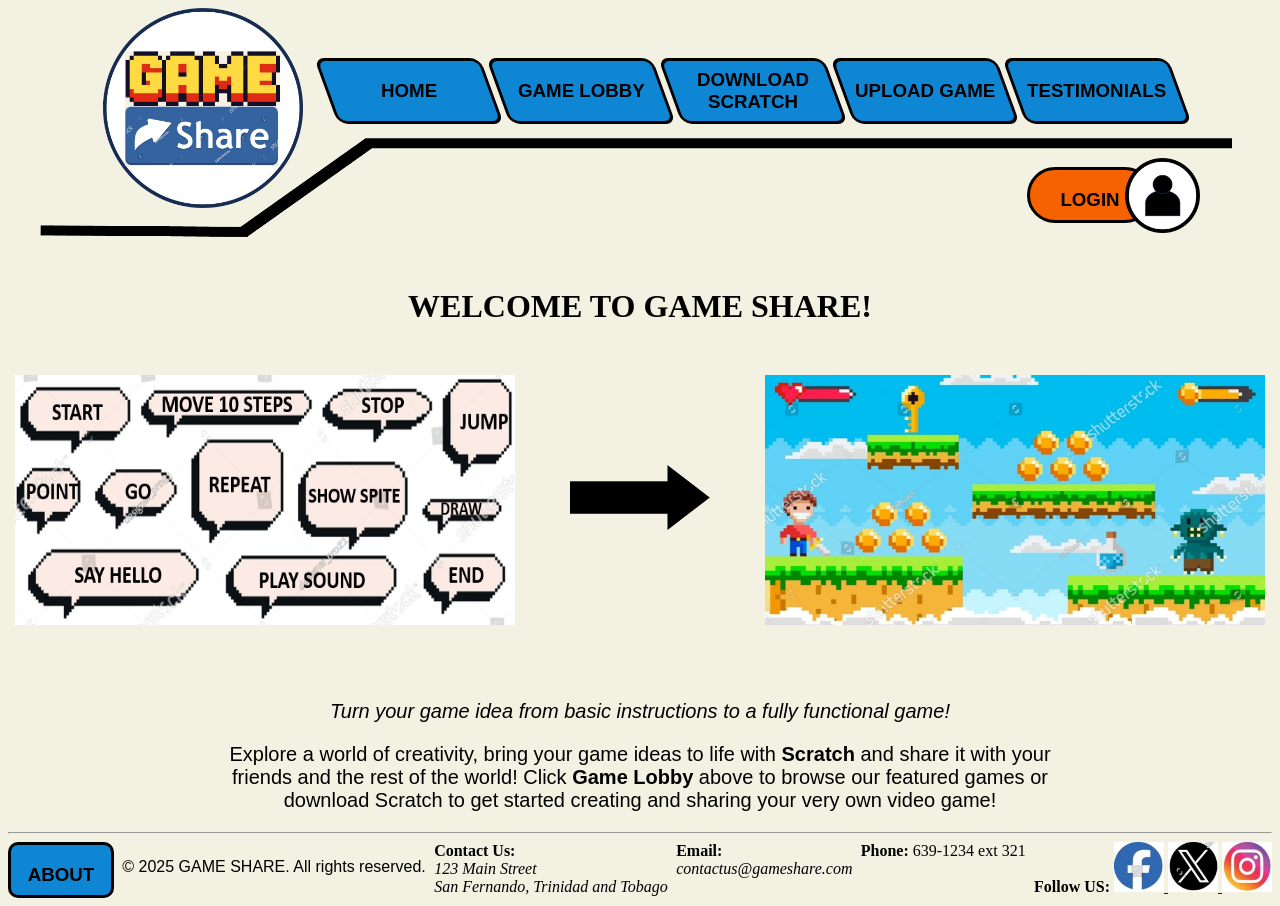
<file: index.html>
<!DOCTYPE html>
<html lang="en-US" class="preventHorizontalScrolling">

<head>
    <title>Home</title>
    <meta charset="UTF-8">

    <link rel="stylesheet" href="css/styles.css">

</head>

<body class="backgroundColor">

    <header class="boxWrapper">
        <div class="logoWrap">
            <img src="img/logo.png" alt="Website Logo" height="200" width="200">
        </div>

        <a href="index.html" class="plainBlackLink">
            <nav class="box">
                <h3 class="boxText">HOME</h3>
            </nav>
        </a>

        <a href="html/2_lobby.html" class="plainBlackLink">
            <nav class="box">
                <h3 class="boxText">GAME LOBBY</h3>
            </nav>
        </a>

        <a href="html/3_download_scratch.html" class="plainBlackLink">
            <nav class="box">
                <h3 class="boxText">DOWNLOAD SCRATCH</h3>
            </nav>
        </a>

        <a href="html/4_upload_game.html" class="plainBlackLink">
            <nav class="box">
                <h3 class="boxText">UPLOAD GAME</h3>
            </nav>
        </a>

        <a href="html/5_testimonials.html" class="plainBlackLink">
            <nav class="box">
                <h3 class="boxText">TESTIMONIALS</h3>
            </nav>
        </a>
    </header>

    <div class="boxWrapperLine">
        <img src="img/upperLineBorder.png" width="1200" height="100" alt="Upper Border Line">
    </div>

    <div class="loginButtonAlign">
        <a href="html/6_cta_register-login.html" class="plainBlackLink">
            <nav class="loginButton">
                <h3>LOGIN</h3>
            </nav>
        </a>
    </div>

    <div class="silhouetteAlign">
        <a href="html/6_cta_register-login.html">
            <img src="img/silhouette.png" alt="silhouette icon" height="75" width="75">
        </a>
    </div>

    <div class="spaceBetweenTopBorderandWelcome"></div>

    <h1 class="alignWelcomeTextCenter">WELCOME TO GAME SHARE!</h1>

    <div class="homeImageOneHolder">
        <img src="img/before.png" width="500" height="250" alt="Before Image">
    </div>

    <div class="homeImageTwoHolder">
        <img src="img/after.jpg" width="500" height="250" alt="After Image">
    </div>

    <div class="homeImageThreeHolder">
        <img src="img/arrow.png" width="140" height="65" alt="Arrow Pointing Right">
    </div>
	
		
    <div class="spaceBeforeHomeParagraph">
		<p class="alignWelcomeTextCenter">Turn your game idea from basic instructions to a fully functional game!</p>
	</div>

    <p class="centerAlignandFormatHomeParagraph">
        Explore a world of creativity, bring your game ideas to life with <b>Scratch</b> and share it with your friends and the rest of the world! Click <b>Game Lobby</b> above to browse our featured games or download Scratch to get started creating and sharing your very own video game!
    </p>

    <footer>
        <hr>
        <div class="footerFlexBox">

            <a href="html/7_about-contact.html" class="plainBlackLink">
                <nav class="aboutButton">
                    <h3>ABOUT</h3>
                </nav>
            </a>

            <p>&copy; 2025 GAME SHARE. All rights reserved.</p>

            <div>
                <b>Contact Us:</b>
                <address>
                    123 Main Street <br>
                    San Fernando, Trinidad and Tobago
                </address>
            </div>

            <div>
                <b>Email:</b>
                <address>contactus@gameshare.com</address>
            </div>

            <div>
                <b>Phone:</b> 639-1234 ext 321
            </div>

            <div>
                <b>Follow US:</b>

                <a href="https://www.facebook.com/help" target="_blank">
                    <img src="img/fb.jpg" alt="Facebook Icon" width="50" height="50">
                </a>

                <a href="https://www.x.com" target="_blank">
                    <img src="img/x.jpg" alt="X Icon" width="50" height="50">
                </a>

                <a href="https://www.instagram.com" target="_blank">
                    <img src="img/insta.jpg" alt="Instagram Icon" width="50" height="50">
                </a>
				
				
				
            </div>
        </div>
    </footer>

</body>

</html>
</file>
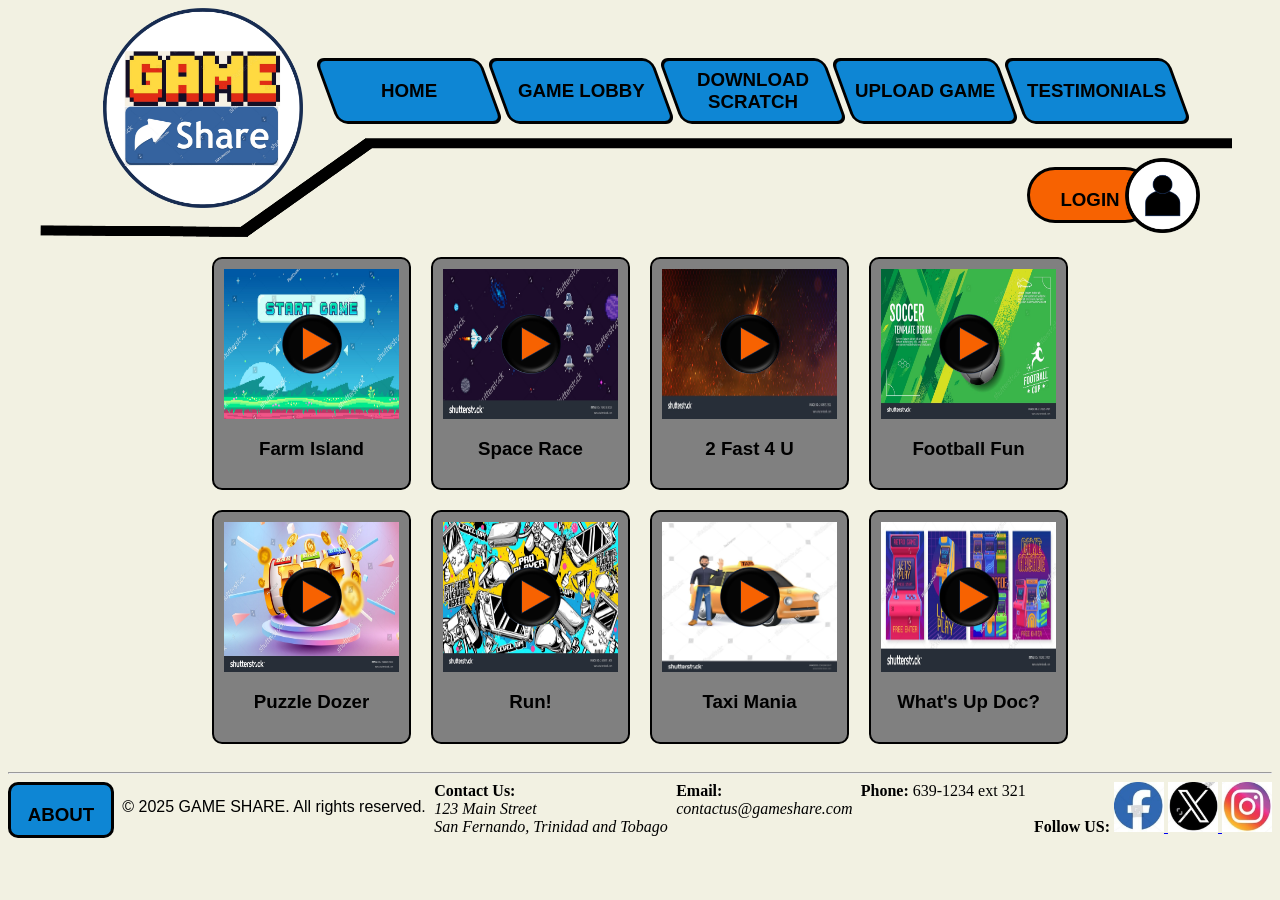
<file: html/2_lobby.html>
<!DOCTYPE html>
<html lang="en-US" class="preventHorizontalScrolling">
    <head>
        <title>GAME LOBBY</title>
        <meta charset="UTF-8">

        <link rel="stylesheet" href="../css/styles.css">      
    </head>

    <body class="backgroundColor">

        <header class="boxWrapper">
            <div class="logoWrap">
                <img src="../img/logo.png" alt="Website Logo" height="200" width="200">
            </div>

            <a href="../index.html" class="plainBlackLink">
                <nav class="box">
                    <h3 class="boxText">HOME</h3>
                </nav>
            </a>

            <a href="../html/2_lobby.html" class="plainBlackLink">
                <nav class="box">
                    <h3 class="boxText">GAME LOBBY</h3>
                </nav>
            </a>

            <a href="../html/3_download_scratch.html" class="plainBlackLink">
                <nav class="box">
                    <h3 class="boxText">DOWNLOAD SCRATCH</h3>
                </nav>
            </a>

            <a href="../html/4_upload_game.html" class="plainBlackLink">
                <nav class="box">
                    <h3 class="boxText">UPLOAD GAME</h3>
                </nav>
            </a>

            <a href="../html/5_testimonials.html" class="plainBlackLink">
                <nav class="box">
                    <h3 class="boxText">TESTIMONIALS</h3>
                </nav>
            </a>
        </header>

        <div class="boxWrapperLine">
            <img src="../img/upperLineBorder.png" alt="upperLineBorder" width="1200" height="100">
        </div>

        <div class="loginButtonAlign">
            <a href="../html/6_cta_register-login.html" class="plainBlackLink">
                <nav class="loginButton">
                    <h3>LOGIN</h3>
                </nav>
            </a>
        </div>

        <div class="silhouetteAlign">
            <a href="../html/6_cta_register-login.html">
                <img src="../img/silhouette.png" alt="silhouette icon" height="75" width="75">
            </a>
        </div>

        <div class="arrangeGames">
            <div class="gameBackground">
                <div class="gameWindowBorder">
                    <img src="../img/game1.jpg" alt="game1" height="150" width="175">
                    <a href="../html/8_cta_gameplay.html">
                        <img class="playButton" src="../img/play.png" alt="play" height="60" width="60">
                    </a>
                </div>
                <h3>Farm Island</h3>
            </div>

            <div class="gameBackground">
                <div class="gameWindowBorder">
                    <img src="../img/space.jpg" alt="space" height="150" width="175">
                    <img class="playButton" src="../img/play.png" alt="play" height="60" width="60">
                </div>
                <h3>Space Race</h3>
            </div>

            <div class="gameBackground">
                <div class="gameWindowBorder">
                    <img src="../img/vs.jpg" alt="vs" height="150" width="175">
                    <img class="playButton" src="../img/play.png" alt="play" height="60" width="60">
                </div>
                <h3>2 Fast 4 U</h3>
            </div>
            
            <div class="gameBackground">
                <div class="gameWindowBorder">
                    <img src="../img/football.jpg" alt="football" height="150" width="175">
                    <img class="playButton" src="../img/play.png" alt="play" height="60" width="60">
                </div>
                <h3>Football Fun</h3>
            </div>
            
            <div class="gameBackground">
                <div class="gameWindowBorder">
                    <img src="../img/puzzle.jpg" alt="puzzle" height="150" width="175">
                    <img class="playButton" src="../img/play.png" alt="play" height="60" width="60">
                </div>
                <h3>Puzzle Dozer</h3>
            </div>
            
            <div class="gameBackground">
                <div class="gameWindowBorder">
                    <img src="../img/fun.jpg" alt="fun" height="150" width="175">
                    <img class="playButton" src="../img/play.png" alt="play" height="60" width="60">
                </div>
                <h3>Run!</h3>
            </div>
            
            <div class="gameBackground">
                <div class="gameWindowBorder">
                    <img src="../img/taxi.jpg" alt="taxi" height="150" width="175">
                    <img class="playButton" src="../img/play.png" alt="play" height="60" width="60">
                </div>
                <h3>Taxi Mania</h3>
            </div>
            
            <div class="gameBackground">
                <div class="gameWindowBorder">
                    <img src="../img/retro.jpg" alt="retro" height="150" width="175">
                    <img class="playButton" src="../img/play.png" alt="play" height="60" width="60">
                </div>
                <h3>What's Up Doc?</h3>
            </div>
        </div>

        <footer>
            <hr>
            <div class="footerFlexBox">

                <a href="../html/7_about-contact.html" class="plainBlackLink">
                    <nav class="aboutButton">
                        <h3>ABOUT</h3>
                    </nav>
                </a>

                <p>&copy; 2025 GAME SHARE. All rights reserved.</p>

                <div>
                    <b>Contact Us:</b>
                    <address>
                        123 Main Street<br>
                        San Fernando, Trinidad and Tobago
                    </address>
                </div>

                <div>
                    <b>Email:</b>
                    <address>contactus@gameshare.com</address>
                </div>

                <div>
                    <b>Phone:</b> 639-1234 ext 321
                </div>

                <div>
                    <b>Follow US:</b>

                    <a href="https://www.facebook.com/help" target="_blank">
                        <img src="../img/fb.jpg" alt="fb" width="50" height="50">
                    </a>

                    <a href="https://www.x.com" target="_blank">
                        <img src="../img/x.jpg" alt="x" width="50" height="50">
                    </a>

                    <a href="https://www.instagram.com" target="_blank">
                        <img src="../img/insta.jpg" alt="insta" width="50" height="50">
                    </a>
                </div>
            </div>
        </footer>

    </body>
</html>
</file>
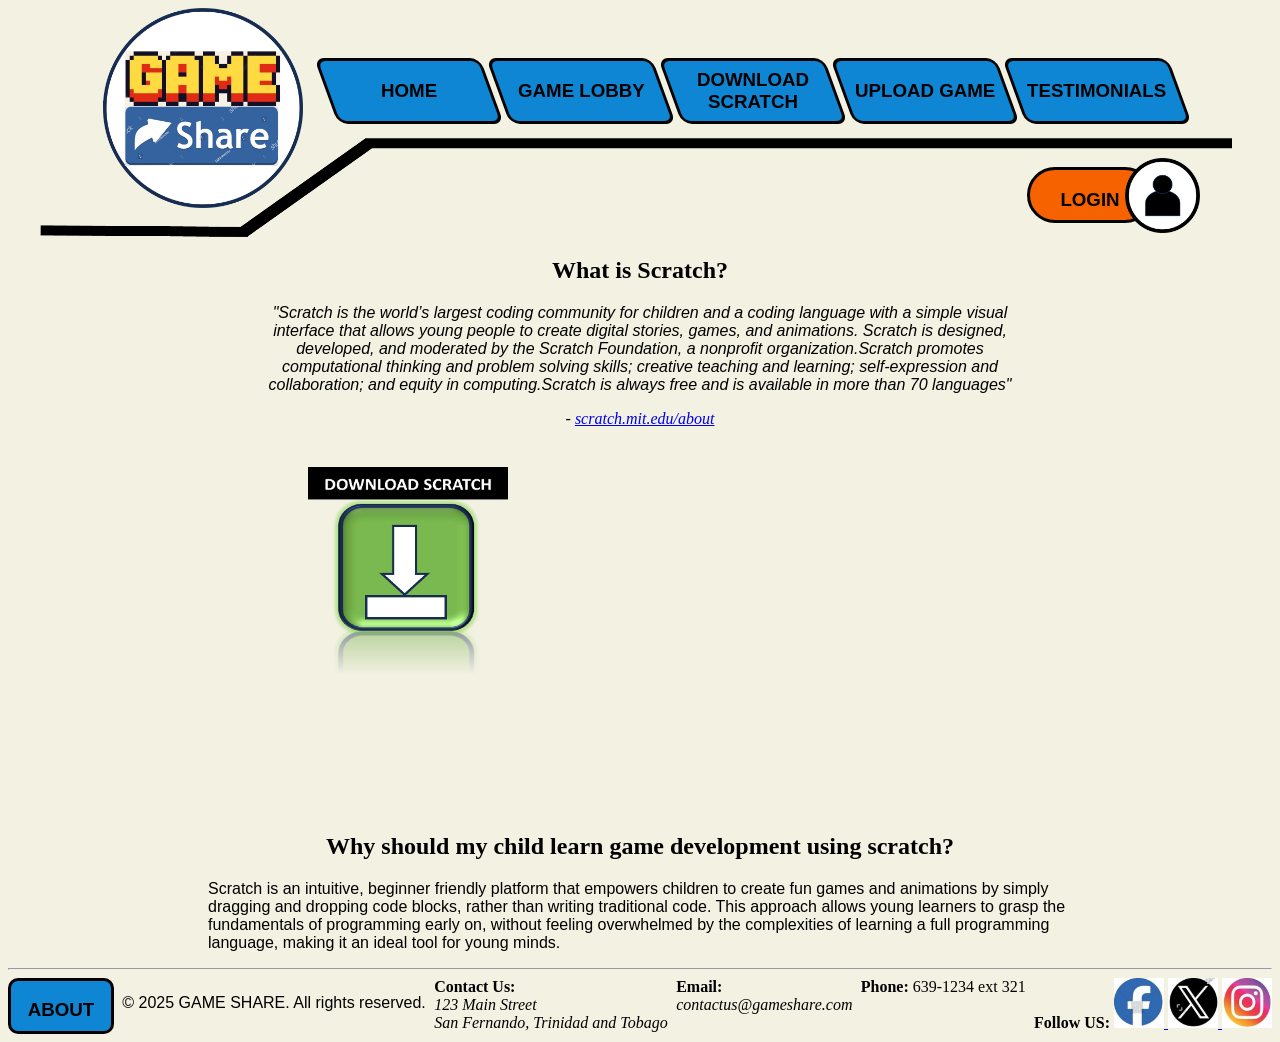
<file: html/3_download_scratch.html>
<!DOCTYPE html>
<html lang="en-US" class="preventHorizontalScrolling">

<head>
    <title>GET STARTED WITH SCRATCH</title>
    <meta charset="UTF-8">

    <link rel="stylesheet" href="../css/styles.css">

</head>

<body class="backgroundColor">

    <header class="boxWrapper">
        <div class="logoWrap">
            <img src="../img/logo.png" alt="Website Logo" height="200" width="200">
        </div>

        <a href="../index.html" class="plainBlackLink">
            <nav class="box">
                <h3 class="boxText">HOME</h3>
            </nav>
        </a>

        <a href="../html/2_lobby.html" class="plainBlackLink">
            <nav class="box">
                <h3 class="boxText">GAME LOBBY</h3>
            </nav>
        </a>

        <a href="../html/3_download_scratch.html" class="plainBlackLink">
            <nav class="box">
                <h3 class="boxText">DOWNLOAD SCRATCH</h3>
            </nav>
        </a>

        <a href="../html/4_upload_game.html" class="plainBlackLink">
            <nav class="box">
                <h3 class="boxText">UPLOAD GAME</h3>
            </nav>
        </a>

        <a href="../html/5_testimonials.html" class="plainBlackLink">
            <nav class="box">
                <h3 class="boxText">TESTIMONIALS</h3>
            </nav>
        </a>
    </header>

    <div class="boxWrapperLine">
        <img src="../img/upperLineBorder.png" alt="upperLineBorder" width="1200" height="100">
    </div>

    <div class="loginButtonAlign">
        <a href="../html/6_cta_register-login.html" class="plainBlackLink">
            <nav class="loginButton">
                <h3>LOGIN</h3>
            </nav>
        </a>
    </div>

    <div class="silhouetteAlign">
        <a href="../html/6_cta_register-login.html">
            <img src="../img/silhouette.png" alt="silhouette icon" height="75" width="75">
        </a>
    </div>



    <h2 class="centerAlignText">What is Scratch?</h2>
    
    <blockquote class="centerAlignText">
        <p class="limitBlockQuoteMargin"><em>"Scratch is the world’s largest coding community for children and a coding language with a simple visual interface that allows young people to create digital stories, games, and animations. Scratch is designed, developed, and moderated by the Scratch Foundation, a nonprofit organization.Scratch promotes computational thinking and problem solving skills; creative teaching and learning; self-expression and collaboration; and equity in computing.Scratch is always free and is available in more than 70 languages"</em></p>
        <footer>
            - <cite><a href="https://scratch.mit.edu/about" target="_blank">scratch.mit.edu/about</a></cite>
        </footer>
    </blockquote>
    <br>

    <div class="evenlySpaceDownloadIconAndVideo">
        <a href="https://downloads.scratch.mit.edu/desktop/Scratch%20Setup.exe">
            <img src="../img/download.png" alt="download icon" height="300" width="200">
        </a>

        <iframe class="video-iframe" width="560" height="315" src="https://www.youtube.com/embed/98awWpkx9UM?si=ThwC95moBHkvILUz" allow="accelerometer; autoplay; clipboard-write; encrypted-media; gyroscope; picture-in-picture; web-share" referrerpolicy="strict-origin-when-cross-origin" allowfullscreen>
		</iframe>
    </div>

    <br><br>

    <h2 class="centerAlignText">Why should my child learn game development using scratch?</h2>
    <p class="limitBlockQuoteMargin">Scratch is an intuitive, beginner friendly platform that empowers children to create fun games and animations by simply dragging and dropping code blocks, rather than writing traditional code. This approach allows young learners to grasp the fundamentals of programming early on, without feeling overwhelmed by the complexities of learning a full programming language, making it an ideal tool for young minds.</p>


    <footer>
        <hr>
        <div class="footerFlexBox">

            <a href="../html/7_about-contact.html" class="plainBlackLink">
                <nav class="aboutButton">
                    <h3>ABOUT</h3>
                </nav>
            </a>

            <p>&copy; 2025 GAME SHARE. All rights reserved.</p>

            <div>
                <b>Contact Us:</b>
                <address>
                    123 Main Street <br>
                    San Fernando, Trinidad and Tobago
                </address>
            </div>

            <div>
                <b>Email:</b>
                <address>contactus@gameshare.com</address>
            </div>

            <div>
                <b>Phone:</b> 639-1234 ext 321
            </div>

            <div>
                <b>Follow US:</b>

                <a href="https://www.facebook.com/help" target="_blank">
                    <img src="../img/fb.jpg" alt="Facebook Icon" width="50" height="50">
                </a>

                <a href="https://www.x.com" target="_blank">
                    <img src="../img/x.jpg" alt="X Icon" width="50" height="50">
                </a>

                <a href="https://www.instagram.com" target="_blank">
                    <img src="../img/insta.jpg" alt="Instagram Icon" width="50" height="50">
                </a>
            </div>
        </div>
    </footer>

</body>

</html>
</file>
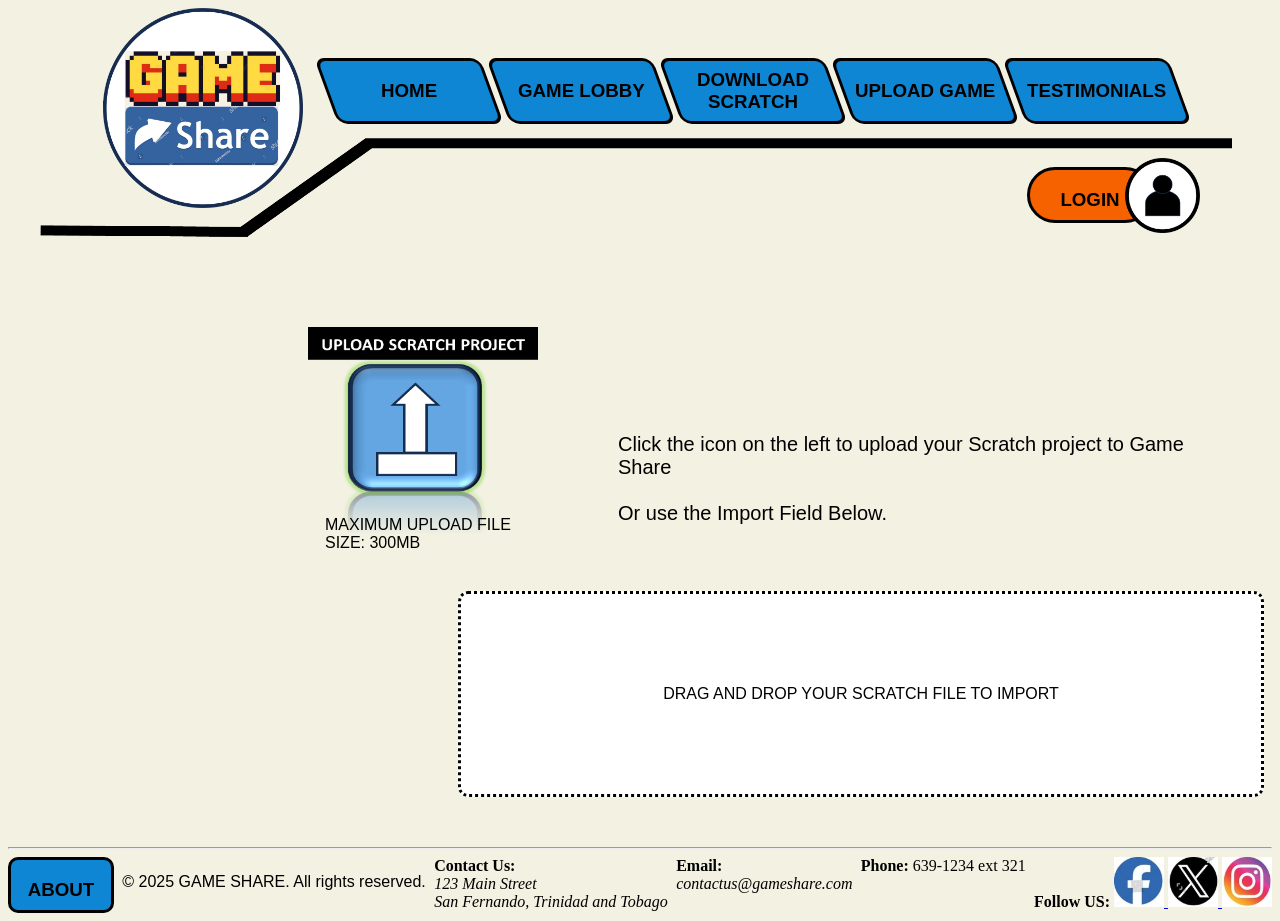
<file: html/4_upload_game.html>
<!DOCTYPE html>
<html lang="en-US" class="preventHorizontalScrolling">

<head>
    <title>UPLOAD YOUR GAME</title>
    <meta charset="UTF-8">

    <link rel="stylesheet" href="../css/styles.css">

</head>

<body class="backgroundColor">

    <header class="boxWrapper">
        <div class="logoWrap">
            <img src="../img/logo.png" alt="Website Logo" height="200" width="200">
        </div>

        <a href="../index.html" class="plainBlackLink">
            <nav class="box">
                <h3 class="boxText">HOME</h3>
            </nav>
        </a>

        <a href="../html/2_lobby.html" class="plainBlackLink">
            <nav class="box">
                <h3 class="boxText">GAME LOBBY</h3>
            </nav>
        </a>

        <a href="../html/3_download_scratch.html" class="plainBlackLink">
            <nav class="box">
                <h3 class="boxText">DOWNLOAD SCRATCH</h3>
            </nav>
        </a>

        <a href="../html/4_upload_game.html" class="plainBlackLink">
            <nav class="box">
                <h3 class="boxText">UPLOAD GAME</h3>
            </nav>
        </a>

        <a href="../html/5_testimonials.html" class="plainBlackLink">
            <nav class="box">
                <h3 class="boxText">TESTIMONIALS</h3>
            </nav>
        </a>
    </header>

    <div class="boxWrapperLine">
        <img src="../img/upperLineBorder.png" alt="upperLineBorder" width="1200" height="100">
    </div>

    <div class="loginButtonAlign">
        <a href="../html/6_cta_register-login.html" class="plainBlackLink">
            <nav class="loginButton">
                <h3>LOGIN</h3>
            </nav>
        </a>
    </div>

    <div class="silhouetteAlign">
        <a href="../html/6_cta_register-login.html">
            <img src="../img/silhouette.png" alt="silhouette icon" height="75" width="75">
        </a>
    </div>


    <br><br><br><br><br>

    <div class="evenlySpaceUploadIconAndText">
        <a href="../html/6_cta_register-login.html">
            <img src="../img/upload.png" alt="upload icon" height="300" width="230">
        </a>
        <p class="changeImportPageParagraphSize">
            Click the icon on the left to upload your Scratch project to Game Share<br><br>
            Or use the Import Field Below.
        </p>
        <br><br>
    </div>

    <p class="moveParaghaphBelowUploadButton">
        MAXIMUM UPLOAD FILE <br> SIZE: 300MB
    </p>

    <div class="formatImportBox">
        <p>DRAG AND DROP YOUR SCRATCH FILE TO IMPORT</p>
    </div>

    <footer>
        <hr>
        <div class="footerFlexBox">

            <a href="../html/7_about-contact.html" class="plainBlackLink">
                <nav class="aboutButton">
                    <h3>ABOUT</h3>
                </nav>
            </a>

            <p>&copy; 2025 GAME SHARE. All rights reserved.</p>

            <div>
                <b>Contact Us:</b>
                <address>
                    123 Main Street<br>
                    San Fernando, Trinidad and Tobago
                </address>
            </div>

            <div>
                <b>Email:</b>
                <address>contactus@gameshare.com</address>
            </div>

            <div>
                <b>Phone:</b> 639-1234 ext 321
            </div>

            <div>
                <b>Follow US:</b>

                <a href="https://www.facebook.com/help" target="_blank">
                    <img src="../img/fb.jpg" alt="Facebook Icon" width="50" height="50">
                </a>

                <a href="https://www.x.com" target="_blank">
                    <img src="../img/x.jpg" alt="X Icon" width="50" height="50">
                </a>

                <a href="https://www.instagram.com" target="_blank">
                    <img src="../img/insta.jpg" alt="Instagram Icon" width="50" height="50">
                </a>
            </div>
        </div>
    </footer>

</body>

</html>
</file>
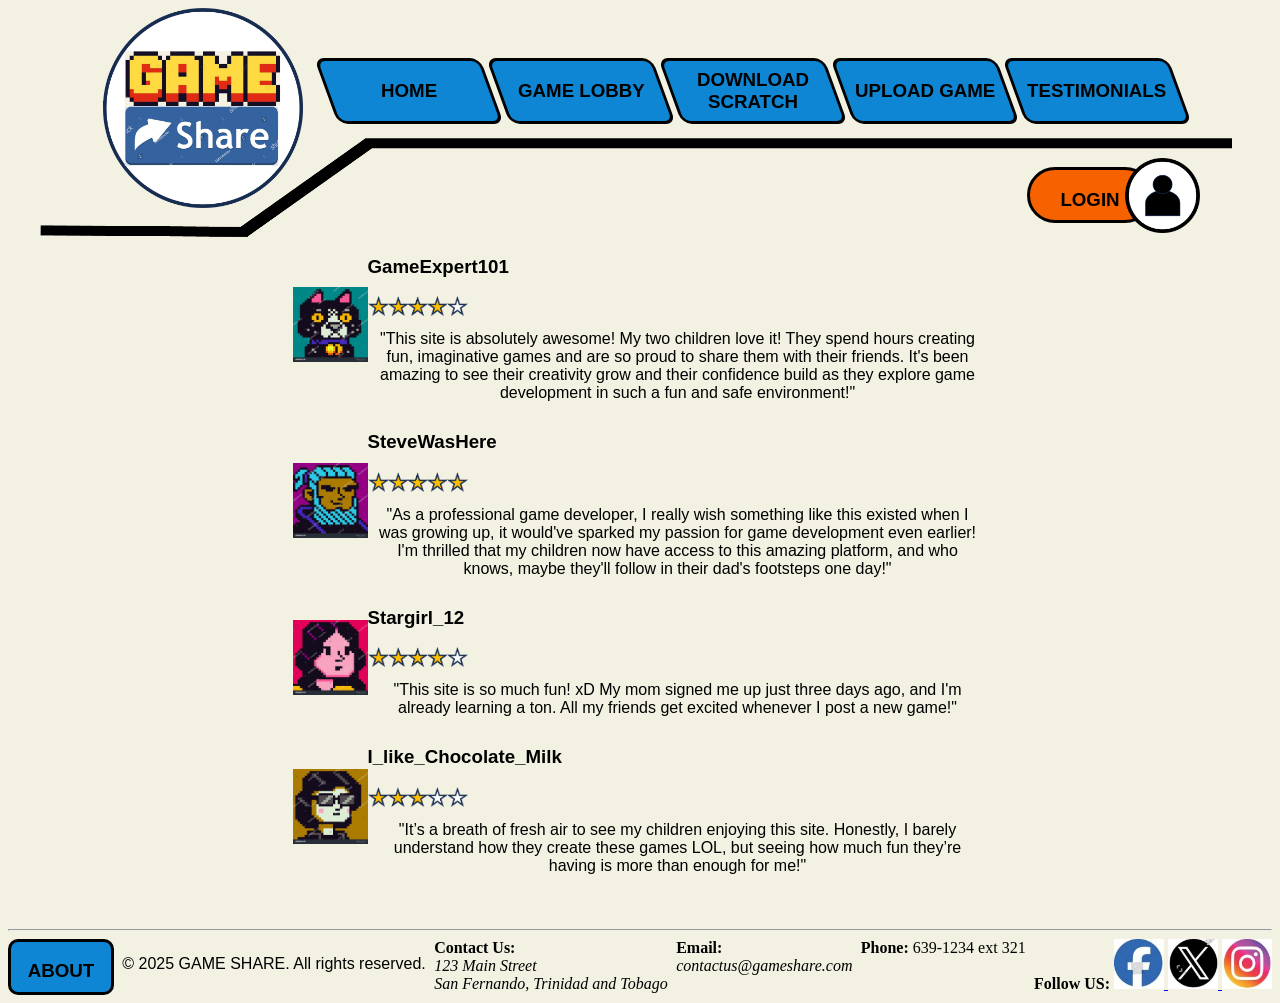
<file: html/5_testimonials.html>
<!DOCTYPE html>
<html lang="en-US" class="preventHorizontalScrolling">

<head>
    <title>TESTIMONIALS</title>
    <meta charset="UTF-8">

    <link rel="stylesheet" href="../css/styles.css">

</head>

<body class="backgroundColor">

    <header class="boxWrapper">
        <div class="logoWrap">
            <img src="../img/logo.png" alt="Website Logo" height="200" width="200">
        </div>

        <a href="../index.html" class="plainBlackLink">
            <nav class="box">
                <h3 class="boxText">HOME</h3>
            </nav>
        </a>

        <a href="../html/2_lobby.html" class="plainBlackLink">
            <nav class="box">
                <h3 class="boxText">GAME LOBBY</h3>
            </nav>
        </a>

        <a href="../html/3_download_scratch.html" class="plainBlackLink">
            <nav class="box">
                <h3 class="boxText">DOWNLOAD SCRATCH</h3>
            </nav>
        </a>

        <a href="../html/4_upload_game.html" class="plainBlackLink">
            <nav class="box">
                <h3 class="boxText">UPLOAD GAME</h3>
            </nav>
        </a>

        <a href="../html/5_testimonials.html" class="plainBlackLink">
            <nav class="box">
                <h3 class="boxText">TESTIMONIALS</h3>
            </nav>
        </a>
    </header>

    <div class="boxWrapperLine">
        <img src="../img/upperLineBorder.png" alt="upper line border" width="1200" height="100">
    </div>

    <div class="loginButtonAlign">
        <a href="../html/6_cta_register-login.html" class="plainBlackLink">
            <nav class="loginButton">
                <h3>LOGIN</h3>
            </nav>
        </a>
    </div>

    <div class="silhouetteAlign">
        <a href="../html/6_cta_register-login.html">
            <img src="../img/silhouette.png" alt="Silhouette Icon" height="75" width="75">
        </a>
    </div>

    <div class="centerTestimonials">
        <div class="positionProfilePicandText">
            <img src="../img/avatar1.jpg" alt="Avatar 1" height="75" width="75">
        </div>
        <div>
            <h3>GameExpert101</h3>
            <img src="../img/4star.png" alt="4 star rating" height="20" width="100">
            <p class="limitReviewText">"This site is absolutely awesome! My two children love it! They spend hours creating fun, imaginative games and are so proud to share them with their friends. It's been amazing to see their creativity grow and their confidence build as they explore game development in such a fun and safe environment!"</p>
        </div>
    </div>

    <div class="centerTestimonials">
        <div class="positionProfilePicandText">
            <img src="../img/avatar2.jpg" alt="Avatar 2" height="75" width="75">
        </div>
        <div>
            <h3>SteveWasHere</h3>
            <img src="../img/5star.png" alt="5 star rating" height="20" width="100">
            <p class="limitReviewText">"As a professional game developer, I really wish something like this existed when I was growing up, it would've sparked my passion for game development even earlier! I'm thrilled that my children now have access to this amazing platform, and who knows, maybe they'll follow in their dad's footsteps one day!"</p>
        </div>
    </div>

    <div class="centerTestimonials">
        <div class="positionProfilePicandText">
            <img src="../img/avatar3.jpg" alt="Avatar 3" height="75" width="75">
        </div>
        <div>
            <h3>Stargirl_12</h3>
            <img src="../img/4star.png" alt="4 star rating" height="20" width="100">
            <p class="limitReviewText">"This site is so much fun! xD My mom signed me up just three days ago, and I'm already learning a ton. All my friends get excited whenever I post a new game!"</p>
        </div>
    </div>

    <div class="centerTestimonials">
        <div class="positionProfilePicandText">
            <img src="../img/avatar4.jpg" alt="Avatar 4" height="75" width="75">
        </div>
        <div>
            <h3>I_like_Chocolate_Milk</h3>
            <img src="../img/3star.png" alt="3 star rating" height="20" width="100">
            <p class="limitReviewText">"It’s a breath of fresh air to see my children enjoying this site. Honestly, I barely understand how they create these games LOL, but seeing how much fun they’re having is more than enough for me!"</p>
        </div>
    </div>

    <br><br>
    <footer>
        <hr>
        <div class="footerFlexBox">

            <a href="../html/7_about-contact.html" class="plainBlackLink">
                <nav class="aboutButton">
                    <h3>ABOUT</h3>
                </nav>
            </a>

            <p>&copy; 2025 GAME SHARE. All rights reserved.</p>

            <div>
                <b>Contact Us:</b>
                <address>
                    123 Main Street<br>
                    San Fernando, Trinidad and Tobago
                </address>
            </div>

            <div>
                <b>Email:</b>
                <address>contactus@gameshare.com</address>
            </div>

            <div>
                <b>Phone:</b> 639-1234 ext 321
            </div>

            <div>
                <b>Follow US:</b>

                <a href="https://www.facebook.com/help" target="_blank">
                    <img src="../img/fb.jpg" alt="Facebook Icon" width="50" height="50">
                </a>

                <a href="https://www.x.com" target="_blank">
                    <img src="../img/x.jpg" alt="X Icon" width="50" height="50">
                </a>

                <a href="https://www.instagram.com" target="_blank">
                    <img src="../img/insta.jpg" alt="Instagram Icon" width="50" height="50">
                </a>
            </div>
        </div>
    </footer>

</body>

</html>
</file>
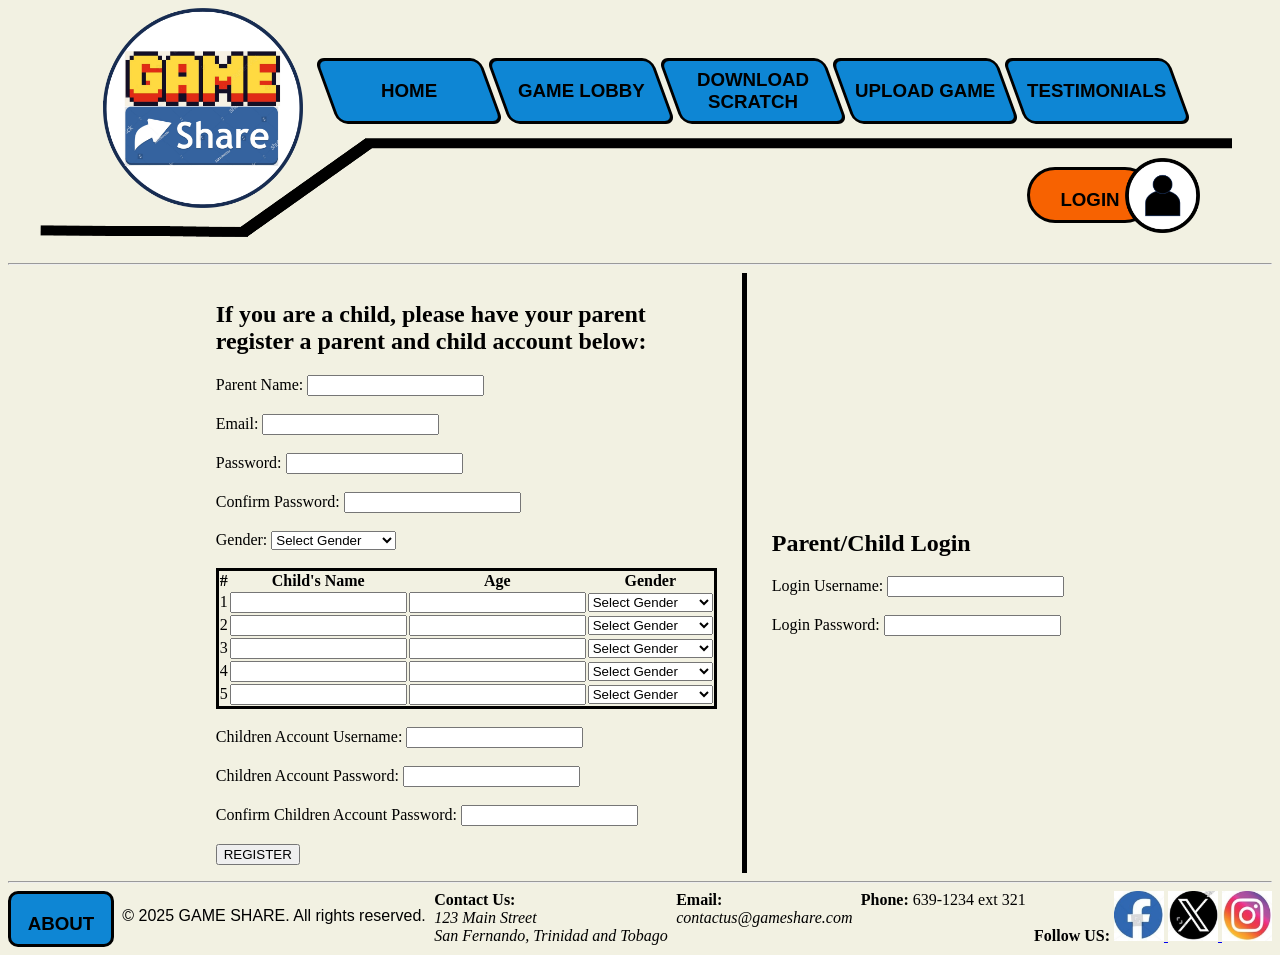
<file: html/6_cta_register-login.html>
<!DOCTYPE html>
<html lang="en-US" class="preventHorizontalScrolling">

<head>
    <title>REGISTER/LOGIN</title>
    <meta charset="UTF-8">

    <link rel="stylesheet" href="../css/styles.css">

</head>

<body class="backgroundColor">

    <header class="boxWrapper">
        <div class="logoWrap">
            <img src="../img/logo.png" alt="Website Logo" height="200" width="200">
        </div>

        <a href="../index.html" class="plainBlackLink">
            <nav class="box">
                <h3 class="boxText">HOME</h3>
            </nav>
        </a>

        <a href="../html/2_lobby.html" class="plainBlackLink">
            <nav class="box">
                <h3 class="boxText">GAME LOBBY</h3>
            </nav>
        </a>

        <a href="../html/3_download_scratch.html" class="plainBlackLink">
            <nav class="box">
                <h3 class="boxText">DOWNLOAD SCRATCH</h3>
            </nav>
        </a>

        <a href="../html/4_upload_game.html" class="plainBlackLink">
            <nav class="box">
                <h3 class="boxText">UPLOAD GAME</h3>
            </nav>
        </a>

        <a href="../html/5_testimonials.html" class="plainBlackLink">
            <nav class="box">
                <h3 class="boxText">TESTIMONIALS</h3>
            </nav>
        </a>
    </header>

    <div class="boxWrapperLine">
        <img src="../img/upperLineBorder.png" alt="upper line border" width="1200" height="100">
    </div>

    <div class="loginButtonAlign">
        <a href="../html/6_cta_register-login.html" class="plainBlackLink">
            <nav class="loginButton">
                <h3>LOGIN</h3>
            </nav>
        </a>
    </div>

    <div class="silhouetteAlign">
        <a href="../html/6_cta_register-login.html">
            <img src="../img/silhouette.png" alt="Silhouette Icon" height="75" width="75">
        </a>
    </div>

    <br>
    <hr>

    <div class="centerRegistrationandLogin">
        <div>
            <h2>If you are a child, please have your parent <br> register a parent and child account below:</h2>
            <form>
                <label for="name">Parent Name:</label>
                <input type="text" id="name" name="name">
                <br><br>
                <label for="email">Email:</label>
                <input type="email" id="email" name="email">
                <br><br>
                <label for="pswd">Password:</label>
                <input type="password" id="pswd" name="pswd">
                <br><br>
                <label for="pswd2">Confirm Password:</label>
                <input type="password" id="pswd2" name="pswd2">
                <br><br>
                <label for="Gender">Gender:</label>
                <select name="Gender" id="Gender">
                    <option value="NotSelected">Select Gender</option>
                    <option value="Male">Male</option>
                    <option value="Female">Female</option>
                    <option value="Other">Prefer Not to Say</option>
                </select>
                <br><br>
                
            </form>
			<form>
                    <table class="formatTable">
                        <thead>
                            <tr>
                                <th>#</th>
                                <th>Child's Name</th>
                                <th>Age</th>
                                <th>Gender</th>
                            </tr>
                        </thead>
                        <tbody>
                            <tr>
                                <td>1</td>
                                <td><input type="text" name="childName1"></td>
                                <td><input type="number" name="childAge1" min="0"></td>
                                <td>
                                    <select name="childGender1">
                                        <option value="NotSelected">Select Gender</option>
                                        <option value="Male">Male</option>
                                        <option value="Female">Female</option>
                                        <option value="Other">Prefer Not to Say</option>
                                    </select>
                                </td>
                            </tr>
                            <tr>
                                <td>2</td>
                                <td><input type="text" name="childName1"></td>
                                <td><input type="number" name="childAge1" min="0"></td>
                                <td>
                                    <select name="childGender1">
                                        <option value="NotSelected">Select Gender</option>
                                        <option value="Male">Male</option>
                                        <option value="Female">Female</option>
                                        <option value="Other">Prefer Not to Say</option>
                                    </select>
                                </td>
                            </tr>
                            <tr>
                                <td>3</td>
                                <td><input type="text" name="childName1"></td>
                                <td><input type="number" name="childAge1" min="0"></td>
                                <td>
                                    <select name="childGender1">
                                        <option value="NotSelected">Select Gender</option>
                                        <option value="Male">Male</option>
                                        <option value="Female">Female</option>
                                        <option value="Other">Prefer Not to Say</option>
                                    </select>
                                </td>
                            </tr>
                            <tr>
                                <td>4</td>
                                <td><input type="text" name="childName1"></td>
                                <td><input type="number" name="childAge1" min="0"></td>
                                <td>
                                    <select name="childGender1">
                                        <option value="NotSelected">Select Gender</option>
                                        <option value="Male">Male</option>
                                        <option value="Female">Female</option>
                                        <option value="Other">Prefer Not to Say</option>
                                    </select>
                                </td>
                            </tr>
                            <tr>
                                <td>5</td>
                                <td><input type="text" name="childName1"></td>
                                <td><input type="number" name="childAge1" min="0"></td>
                                <td>
                                    <select name="childGender1">
                                        <option value="NotSelected">Select Gender</option>
                                        <option value="Male">Male</option>
                                        <option value="Female">Female</option>
                                        <option value="Other">Prefer Not to Say</option>
                                    </select>
                                </td>
                            </tr>
                        </tbody>
                    </table>
                    <br>
                    <label for="childUsername">Children Account Username:</label>
                    <input type="text" id="childUsername" name="name">
                    <br><br>
                    <label for="pswd3">Children Account Password:</label>
                    <input type="password" id="pswd3" name="pswd3">
                    <br><br>
                    <label for="pswd4">Confirm Children Account Password:</label>
                    <input type="password" id="pswd4" name="pswd4">
                    <br><br>
                    <input type="submit" value="REGISTER">
                </form>
        </div>

        <div class="drawVerticalLine"></div>

        <div>
            <h2>Parent/Child Login</h2>
            <label for="loginUsername">Login Username:</label>
            <input type="text" id="loginUsername" name="pswd3">
            <br><br>
            <label for="pswd5">Login Password:</label>
            <input type="password" id="pswd5" name="pswd5">
        </div>
    </div>

    <footer>
        <hr>
        <div class="footerFlexBox">

            <a href="../html/7_about-contact.html" class="plainBlackLink">
                <nav class="aboutButton">
                    <h3>ABOUT</h3>
                </nav>
            </a>

            <p>&copy; 2025 GAME SHARE. All rights reserved.</p>

            <div>
                <b>Contact Us:</b>
                <address>
                    123 Main Street<br>
                    San Fernando, Trinidad and Tobago
                </address>
            </div>

            <div>
                <b>Email:</b>
                <address>contactus@gameshare.com</address>
            </div>

            <div>
                <b>Phone:</b> 639-1234 ext 321
            </div>

            <div>
                <b>Follow US:</b>

                <a href="https://www.facebook.com/help" target="_blank">
                    <img src="../img/fb.jpg" alt="Facebook Icon" width="50" height="50">
                </a>

                <a href="https://www.x.com" target="_blank">
                    <img src="../img/x.jpg" alt="X Icon" width="50" height="50">
                </a>

                <a href="https://www.instagram.com" target="_blank">
                    <img src="../img/insta.jpg" alt="Instagram Icon" width="50" height="50">
                </a>
            </div>
        </div>
    </footer>

</body>

</html>
</file>
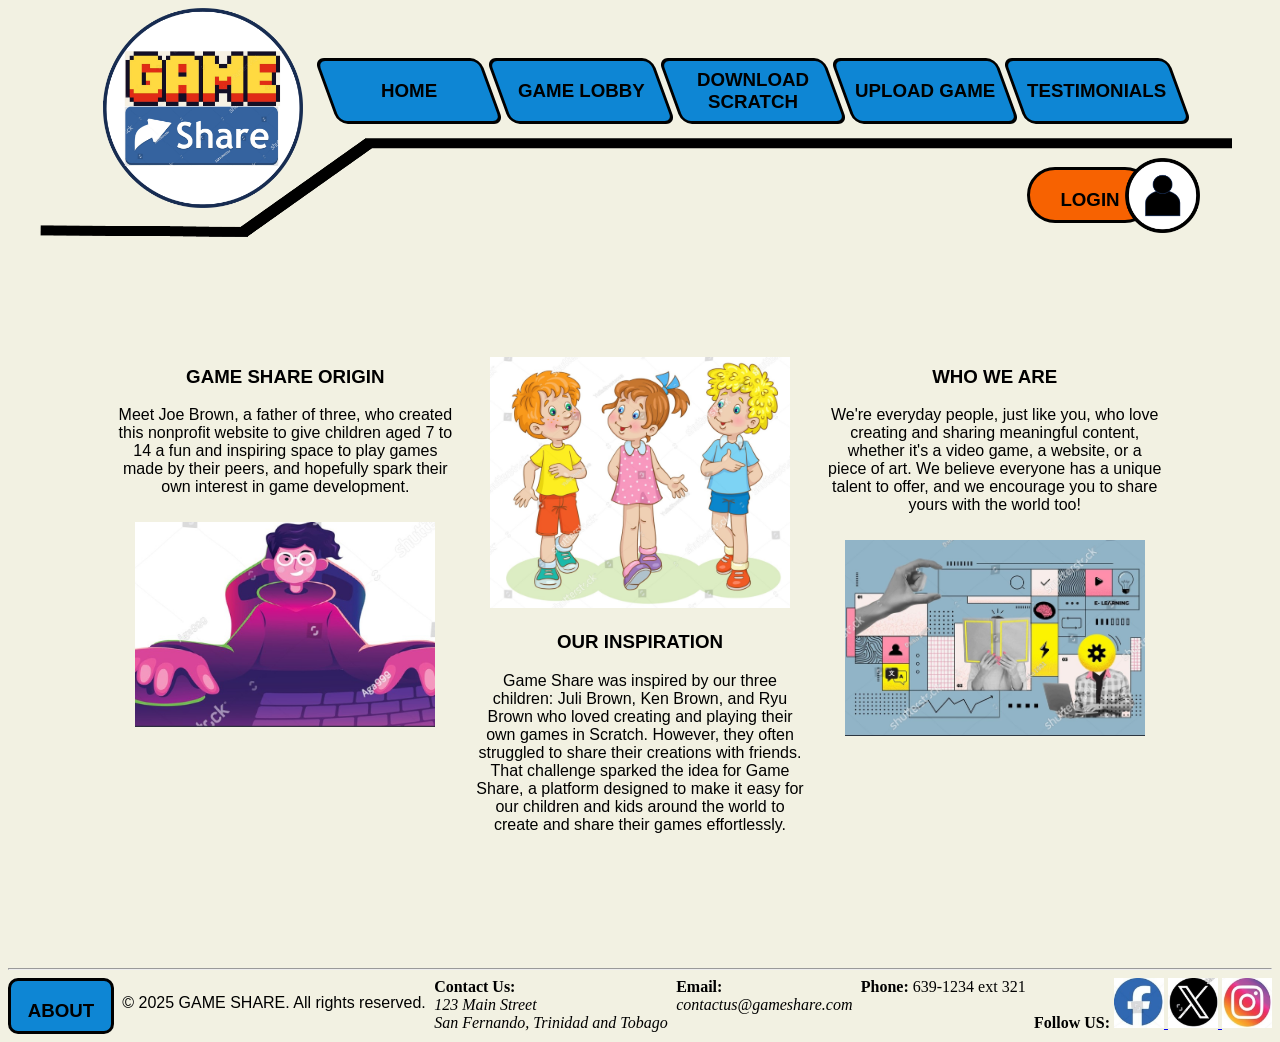
<file: html/7_about-contact.html>
<!DOCTYPE html>
<html lang="en-US" class="preventHorizontalScrolling">

<head>
    <title>ABOUT</title>
    <meta charset="UTF-8">

    <link rel="stylesheet" href="../css/styles.css">

</head>

<body class="backgroundColor">

    <header class="boxWrapper">
        <div class="logoWrap">
            <img src="../img/logo.png" alt="Website Logo" height="200" width="200">
        </div>

        <a href="../index.html" class="plainBlackLink">
            <nav class="box">
                <h3 class="boxText">HOME</h3>
            </nav>
        </a>

        <a href="../html/2_lobby.html" class="plainBlackLink">
            <nav class="box">
                <h3 class="boxText">GAME LOBBY</h3>
            </nav>
        </a>

        <a href="../html/3_download_scratch.html" class="plainBlackLink">
            <nav class="box">
                <h3 class="boxText">DOWNLOAD SCRATCH</h3>
            </nav>
        </a>

        <a href="../html/4_upload_game.html" class="plainBlackLink">
            <nav class="box">
                <h3 class="boxText">UPLOAD GAME</h3>
            </nav>
        </a>

        <a href="../html/5_testimonials.html" class="plainBlackLink">
            <nav class="box">
                <h3 class="boxText">TESTIMONIALS</h3>
            </nav>
        </a>
    </header>

    <div class="boxWrapperLine">
        <img src="../img/upperLineBorder.png" alt="upperLineBorder" width="1200" height="100">
    </div>

    <div class="loginButtonAlign">
        <a href="../html/6_cta_register-login.html" class="plainBlackLink">
            <nav class="loginButton">
                <h3>LOGIN</h3>
            </nav>
        </a>
    </div>

    <div class="silhouetteAlign">
        <a href="../html/6_cta_register-login.html">
            <img src="../img/silhouette.png" alt="silhouette icon" height="75" width="75">
        </a>
    </div>


    <div class="ThreeColumnHolder">
  
        <div class="column">
            <h3>GAME SHARE ORIGIN</h3>
            <p>Meet Joe Brown, a father of three, who created this nonprofit website to give children aged 7 to 14 a fun and inspiring space to play games made by their peers, and hopefully spark their own interest in game development.</p>
            <img src="../img/about1.jpg" alt="about1" height="300" width="300">
        </div>

        <div class="column">
            <img src="../img/about2.jpg" alt="about2" height="300" width="300">
            <h3>OUR INSPIRATION</h3>
            <p>Game Share was inspired by our three children: Juli Brown, Ken Brown, and Ryu Brown who loved creating and playing their own games in Scratch. However, they often struggled to share their creations with friends. That challenge sparked the idea for Game Share, a platform designed to make it easy for our children and kids around the world to create and share their games effortlessly.</p>
        </div>

        <div class="column">
            <h3>WHO WE ARE</h3>
            <p>We're everyday people, just like you, who love creating and sharing meaningful content, whether it's a video game, a website, or a piece of art. We believe everyone has a unique talent to offer, and we encourage you to share yours with the world too!</p>
            <img src="../img/about3.jpg" alt="about3" height="300" width="300">
        </div>

    </div>


    <footer>
        <hr>
        <div class="footerFlexBox">

            <a href="../html/7_about-contact.html" class="plainBlackLink">
                <nav class="aboutButton">
                    <h3>ABOUT</h3>
                </nav>
            </a>

            <p>&copy; 2025 GAME SHARE. All rights reserved.</p>

            <div>
                <b>Contact Us:</b>
                <address>
                    123 Main Street <br>
                    San Fernando, Trinidad and Tobago
                </address>
            </div>

            <div>
                <b>Email:</b>
                <address>contactus@gameshare.com</address>
            </div>

            <div>
                <b>Phone:</b> 639-1234 ext 321
            </div>

            <div>
                <b>Follow US:</b>

                <a href="https://www.facebook.com/help" target="_blank">
                    <img src="../img/fb.jpg" alt="Facebook Icon" width="50" height="50">
                </a>

                <a href="https://www.x.com" target="_blank">
                    <img src="../img/x.jpg" alt="X Icon" width="50" height="50">
                </a>

                <a href="https://www.instagram.com" target="_blank">
                    <img src="../img/insta.jpg" alt="Instagram Icon" width="50" height="50">
                </a>
            </div>
        </div>
    </footer>

</body>

</html>
</file>
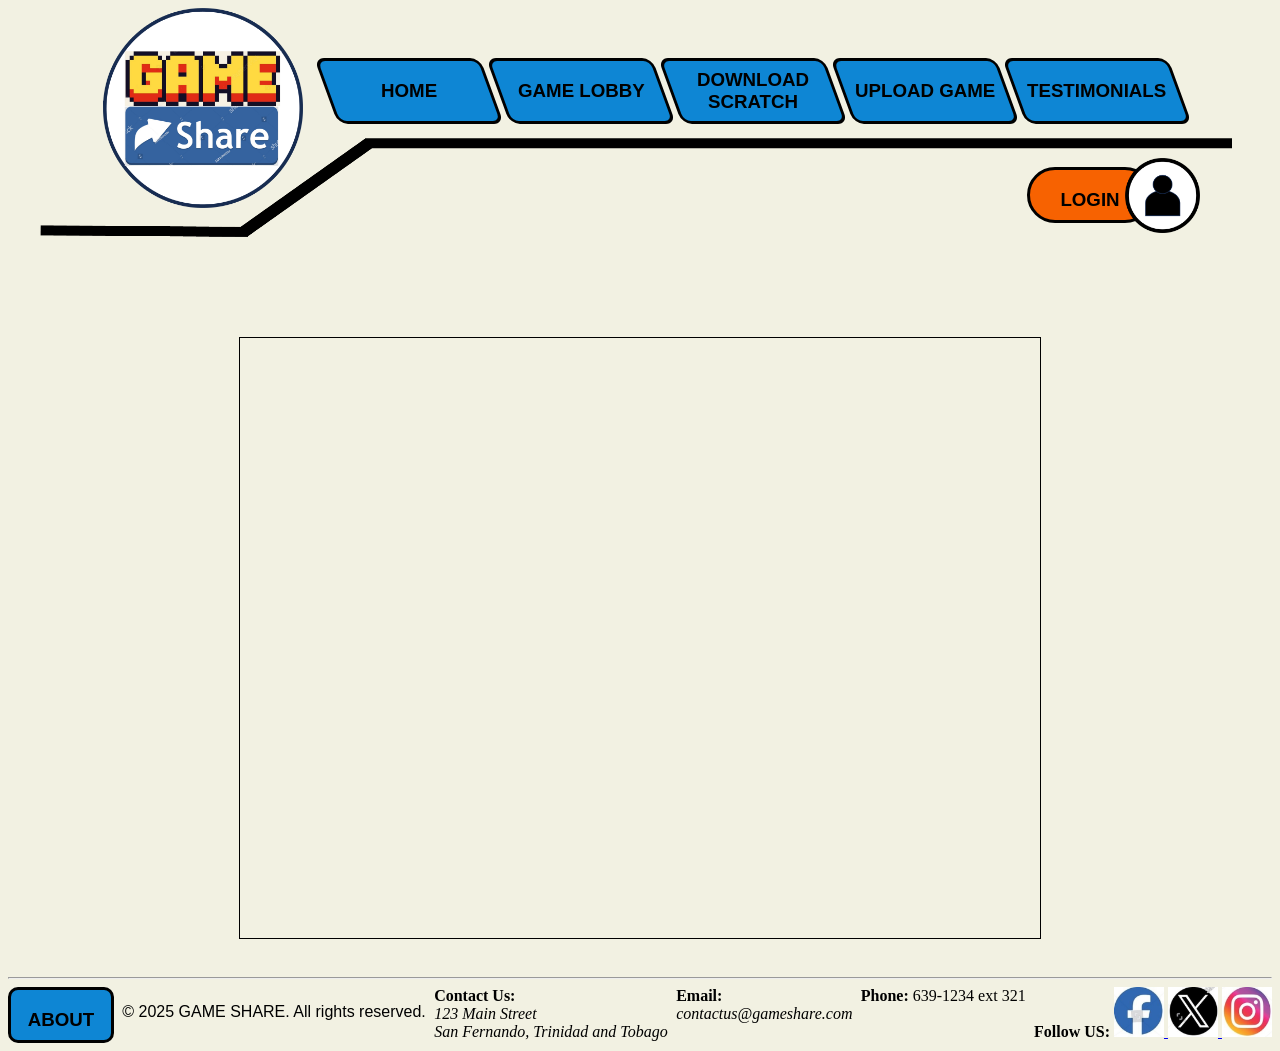
<file: html/8_cta_gameplay.html>
<!DOCTYPE html>
<html lang="en-US" class="preventHorizontalScrolling">

<head>
    <title>GAMEPLAY</title>
    <meta charset="UTF-8">

    <link rel="stylesheet" href="../css/styles.css">

</head>

<body class="backgroundColor">

    <header class="boxWrapper">
        <div class="logoWrap">
            <img src="../img/logo.png" alt="Website Logo" height="200" width="200">
        </div>

        <a href="../index.html" class="plainBlackLink">
            <nav class="box">
                <h3 class="boxText">HOME</h3>
            </nav>
        </a>

        <a href="../html/2_lobby.html" class="plainBlackLink">
            <nav class="box">
                <h3 class="boxText">GAME LOBBY</h3>
            </nav>
        </a>

        <a href="../html/3_download_scratch.html" class="plainBlackLink">
            <nav class="box">
                <h3 class="boxText">DOWNLOAD SCRATCH</h3>
            </nav>
        </a>

        <a href="../html/4_upload_game.html" class="plainBlackLink">
            <nav class="box">
                <h3 class="boxText">UPLOAD GAME</h3>
            </nav>
        </a>

        <a href="../html/5_testimonials.html" class="plainBlackLink">
            <nav class="box">
                <h3 class="boxText">TESTIMONIALS</h3>
            </nav>
        </a>
    </header>

    <div class="boxWrapperLine">
        <img src="../img/upperLineBorder.png" alt="upper line border" width="1200" height="100">
    </div>

    <div class="loginButtonAlign">
        <a href="../html/6_cta_register-login.html" class="plainBlackLink">
            <nav class="loginButton">
                <h3>LOGIN</h3>
            </nav>
        </a>
    </div>

    <div class="silhouetteAlign">
        <a href="../html/6_cta_register-login.html">
            <img src="../img/silhouette.png" alt="Silhouette Icon" height="75" width="75">
        </a>
    </div>

    <div class="centerIFrame">
        <iframe
            src="https://cloud.onlinegames.io/games/2025/unity/farming-island/index-og.html"
            width="800"
            height="600"
            style="border: 1px solid #000;"
            title="Farming Island Game">
        </iframe>
    </div>

    <footer>
        <hr>
        <div class="footerFlexBox">

            <a href="../html/7_about-contact.html" class="plainBlackLink">
                <nav class="aboutButton">
                    <h3>ABOUT</h3>
                </nav>
            </a>

            <p>&copy; 2025 GAME SHARE. All rights reserved.</p>

            <div>
                <b>Contact Us:</b>
                <address>
                    123 Main Street <br>
                    San Fernando, Trinidad and Tobago
                </address>
            </div>

            <div>
                <b>Email:</b>
                <address>contactus@gameshare.com</address>
            </div>

            <div>
                <b>Phone:</b> 639-1234 ext 321
            </div>

            <div>
                <b>Follow US:</b>

                <a href="https://www.facebook.com/help" target="_blank">
                    <img src="../img/fb.jpg" alt="Facebook Icon" width="50" height="50">
                </a>

                <a href="https://www.x.com" target="_blank">
                    <img src="../img/x.jpg" alt="X Icon" width="50" height="50">
                </a>

                <a href="https://www.instagram.com" target="_blank">
                    <img src="../img/insta.jpg" alt="Instagram Icon" width="50" height="50">
                </a>
            </div>
        </div>
    </footer>

</body>

</html>
</file>
<file: css/styles.css>
.box 
	{
      width: 160px;
      height: 60px;
      background-color: #0e86d4;
      transform: skew(20deg);
      margin: 50px;
	  border: solid black 3px;
	  display: flex;
	  align-items: center; 
      justify-content: center;
	  margin-left: 3px;
	  margin-right: 3px;
	  border-radius: 10px;
    }
	
	.boxText
	{
		transform: skew(-20deg);
		text-align: center;
	}
			
	.boxWrapper
	{
		display: flex;
		justify-content: center;
		align-items: start;
	}
	
	.boxWrapperLine
	{
		display: flex;
		justify-content: center;
		align-items: start;
		margin-top: -75px;
	}
	
	.logoWrap
	{
		margin-left:5px;
		margin-right:20px;
	}
	
	.plainBlackLink
	{
		color: black;
		text-decoration: none;
	}
	
	.backgroundColor
	{
		background-color: #f2f1e2;
	}
	
	.loginButton
	{
	  width: 120px;
      height: 50px;
      background-color: #f76201;
      margin: 50px;
	  border: solid black 3px;
	  margin-left: 3px;
	  margin-right: 3px;
	  border-radius: 50px;
	  text-align: center;
	}
	
	.loginButtonAlign
	{
	margin-top: -120px;
	margin-right: -900px;
	  display: flex;
	  align-items: center; 
      justify-content: center;
	}
	
	.silhouetteAlign
	{
	display: flex;
	  align-items: center; 
      justify-content: center;
		margin-top: -115px;
		margin-right: -1045px;
	}
	
	.spaceBetweenTopBorderandWelcome
	{
		padding-top: 30px;
	}
	
	.alignWelcomeTextCenter
	{
		text-align: center;
	}
	
	.homeImageOneHolder
	{
		display: flex;
		align-items: center;
		justify-content: center;
		margin-top: 50px;
		margin-right: 750px;
	}
	
	.homeImageTwoHolder
	{
		display: flex;
		align-items: center;
		justify-content: center;
		margin-top: -250px;
		margin-right: -750px;

	}
	
	.homeImageThreeHolder
	{
		display: flex;
		align-items: center;
		justify-content: center;
		margin-top: -160px;
	}
	
	.centerAlignandFormatHomeParagraph
	{
		text-align: center;
		font-size: 20px;
		margin-left: 200px;
		margin-right: 200px;
	}
	
	.spaceBeforeHomeParagraph
	{
		padding-top: 150px;
		font-style: italic;
		font-size: 20px;
	}
	
	.footerFlexBox
	{
		display: flex;
		justify-content: space-between;
		align-items: flex-start;
	}
	
	.aboutButton
	{
		width: 100px;
      height: 50px;
      background-color: #0e86d4;
	  border: solid black 3px;
	  text-align: center;
	  border-radius: 10px;
	}
	
	.box:hover
	{
		background-color: #f76201;
		box-shadow: 5px 5px 10px rgba(0, 0, 0, 0.4);
	}
	
	.aboutButton:hover
	{
		background-color: #f76201;
		box-shadow: 5px 5px 10px rgba(0, 0, 0, 0.4);
	}
	
	.loginButton:hover
	{
	box-shadow: 5px 5px 10px rgba(0, 0, 0, 0.4);
	}
	
	.preventHorizontalScrolling
	{
		overflow-x: hidden;
	}
	
	.centerIFrame
	{
		margin-top: 100px;
		display: flex;
		align-items: center;
		justify-content: center;
		padding-bottom: 30px;
	}
	
	.arrangeGames {
  display: flex;
  flex-wrap: wrap;
  justify-content: center;
  gap: 20px;
  padding: 20px;
  max-width: calc((175px + 20px + 20px) * 4); 
  margin: 0 auto; 
}

.gameBackground {
  background-color: gray;
  display: inline-block;
  padding: 10px;
  text-align: center;
  border-radius: 10px;
  width: 175px;
  border: solid black 2px;
}

.gameWindowBorder {
  position: relative;
  width: 175px;
  height: 150px;
}

.playButton {
  position: absolute;
  top: 50%;
  left: 50%;
  transform: translate(-50%, -50%);
}

.centerAlignText
{
	text-align: center;
}

.limitBlockQuoteMargin
{
	margin-left: 200px;
		margin-right: 200px;
}

.evenlySpaceDownloadIconAndVideo
{
	margin-left: 300px;
	display: flex;
	justify-content: flex-start;
	align-items: center;
	gap: 150px;
}

.evenlySpaceUploadIconAndText
{
	margin-left: 300px;
	display: flex;
	justify-content: flex-start;
	align-items: center;
	gap: 80px;
}

.formatImportBox
{
	width: 800px;
      height: 200px;
      background-color: #FFFFFF;
      margin: 50px;
	  border: dotted black 3px;
	  display: flex;
	  align-items: center; 
      justify-content: center;
	  margin-left: 450px;
	  margin-top: -40px;
	  border-radius: 10px;
}

.changeImportPageParagraphSize
{
	font-size: 20px;
}

.moveParaghaphBelowUploadButton
{
	position: absolute;
  top: 500px;     
  left: 325px;     
}

.ThreeColumnHolder {
  display: flex;
  justify-content: center;
  padding: 100px;
}

.column {
  flex: 1;
  padding: 10px;
  text-align: center;
}

.column img {
  width: 100%;
  max-width: 300px;
  height: auto;
  margin-top: 10px;
}

.centerTestimonials
{
	display: flex;
	justify-content: center;
	align-items: center;
}

.limitReviewText
{
	 max-width: 600px;     
  margin: 0 auto;   
  padding: 10px;    
  text-align: center;  
}

.positionProfilePicandText
{
	display: flex;
	justify-content: center;
		align-items: center;

}

.formatTable
{
	border: solid black 3px;
	border-collapse: collapse;
}

.centerRegistrationandLogin
{
	display: flex;
	justify-content: center;
	align-items: center;
}

.drawVerticalLine
{
	width: 5px;
      height:  600px;
      background-color: black;
	  margin-left: 25px;
	  margin-right: 25px;
     
}

p
{
		font-family: Verdana, sans-serif;
}

h3
{
	font-family: Tahoma, sans-serif;
}

h2
{
	font-family: Georgia, serif;;
}

.video-iframe {
  border: none;
}
</file>
